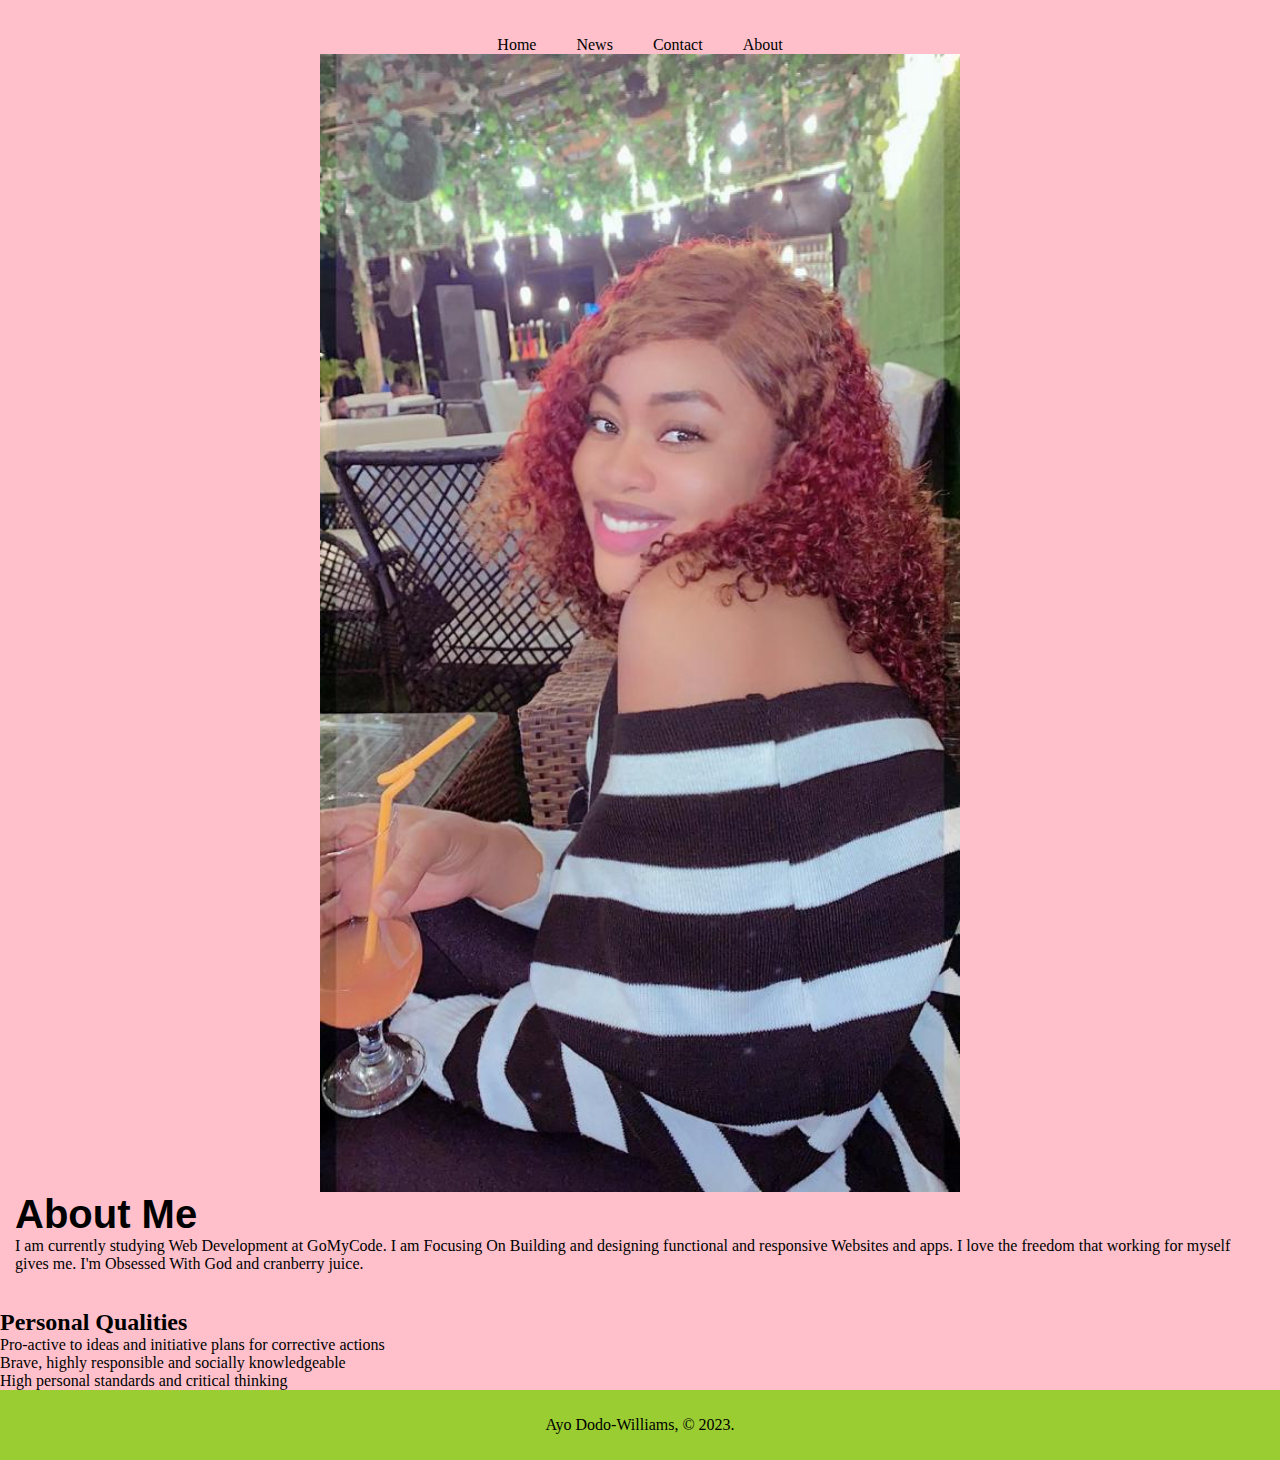
<file: about.html>
<!DOCTYPE html>
<html lang="en">
<head>
    <meta charset="UTF-8">
    <meta http-equiv="X-UA-Compatible" content="IE=edge">
    <meta name="viewport" content="width=device-width, initial-scale=1.0">
    <title>Portfolio | About</title>
    <link rel="stylesheet" href="/style.css">


</head>
<body>
<br>
<br>

<nav> 
<div class="topnav">
<a href="#home">Home</a>
<a href="#news">News</a>
<a href="#contact">Contact</a>
<a class="active" href="#about">About</a>
</div>
</nav>

<div class="hero-image">
    <img src="ay.jpeg" alt=" ay pic"></img>
    </div>

<div class="about-section">
    <h1>About Me</h1>
    <p>I am currently studying Web Development at GoMyCode. I am Focusing On Building and designing functional and responsive Websites and apps. I love the freedom that working for myself gives me.  I'm Obsessed With God and cranberry juice.</p>
</div>

  <br>
  <br>

  <main>
    <h2>Personal Qualities</h2>

  <dl>
    <li>Pro-active to ideas and initiative plans for corrective actions</li>
    <li>Brave, highly responsible and socially knowledgeable</li>
    <li>High personal standards and critical thinking</li>
  </dl>
  </main> 
  
  <footer>
    <p>Ayo Dodo-Williams, &copy; 2023.</p>
</footer>


</body>
</html>
</file>
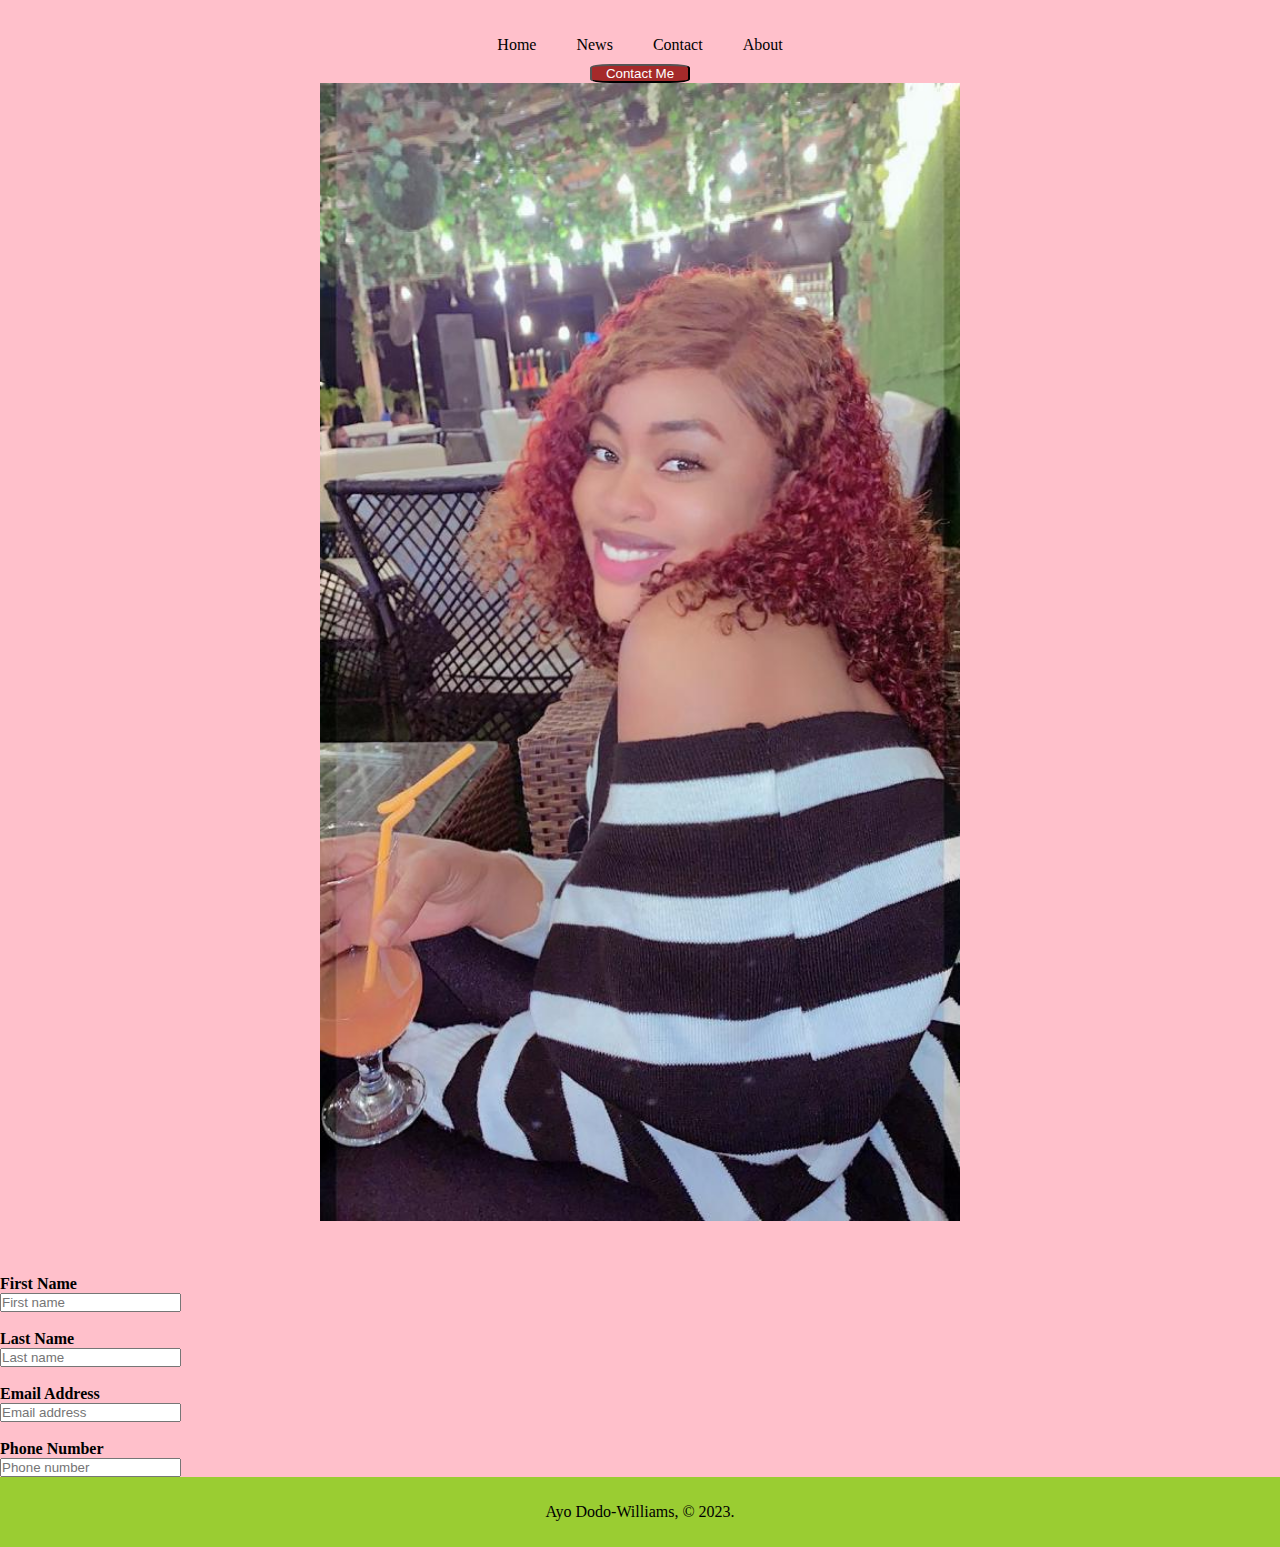
<file: contact.html>
<!DOCTYPE html>
<html lang="en">
<head>
    <meta charset="UTF-8">
    <meta http-equiv="X-UA-Compatible" content="IE=edge">
    <meta name="viewport" content="width=device-width, initial-scale=1.0">
    <title>Portfolio | Contact</title>
    <link rel="stylesheet" href="/style.css">


</head>
<body>
<br>
<br>

<nav> 
<div class="topnav">
<a href="#home">Home</a>
<a href="#news">News</a>
<a class="active" href="#contact">Contact</a>
<a href="#about">About</a>
</div>
</nav>


<div class="ayo">
    <button>Contact Me</button>  
    </div>

 <div class="hero-image">
 <img src="ay.jpeg" alt=" ay pic"></img>
 </div>

  <br>
  <br>


<br>
    <form>
    <label><b>First Name</b></label>
    <br>
    <input type="text" placeholder="First name">
    <br>

    <br>
    <label><b>Last Name</b></label>
    <br>
    <input type="text" placeholder="Last name">
    <br>

    <br>
    <label><b>Email Address</b></label>
    <br>
    <input type="email" placeholder="Email address">
    <br>

    <br>
    <label><b>Phone Number</b></label>
    <br>
    <input type="number" placeholder="Phone number">
    </form>

    <footer>
        <p>Ayo Dodo-Williams, &copy; 2023.</p>
    </footer>


</body>
</html>
</file>
<file: style.css>
* {
    margin: 0;
    padding: 0;
    box-sizing: border-box;
}

body {
    overflow-y: scroll;
    background-color: pink;
}


.topnav {
    align-items: center;
    justify-content: center;
    text-align: center;
    display: flex;
    gap: 2.5rem; 
}

.topnav a {
   text-decoration: none;
   color: black;  
}

.topnav a:hover {
    color: palevioletred;
}

 .hero-image img {
  display: block;
  margin-left: auto;
  margin-right: auto;
  width: 50%;

} 


 .ayo {
  text-align: center;
  border: 5px solid;
  border: none;
  
   
}

.ayo h4 {
  bottom: 70px;
  padding-top: 30px;
  color: palevioletred;
}

 .ayo h1 {
    align-items: center;
    text-align: center;
    text-transform: uppercase;
    font-weight: bold;
    font-size: 40px;
    font-family: 'Gill Sans', 'Gill Sans MT', Calibri, 'Trebuchet MS', sans-serif;
    padding-top: 15px;
}


.ayo button {
    background-color: brown;
    width: 100px;
    border-radius: 20%;
    color: #ffffff;
    margin-top: 10px;
}     

.about-section {
padding-left: 15px;
padding-right: 15px;
}

.about-section h1 {
    font-weight: bold;
    font-size: 40px;
    font-family: 'Gill Sans', 'Gill Sans MT', Calibri, 'Trebuchet MS', sans-serif;
}

footer{
    width: auto;
    height: 70px;
    background-color: yellowgreen;
    display: flex;
    align-items: center;
    justify-content: center;
}
</file>
